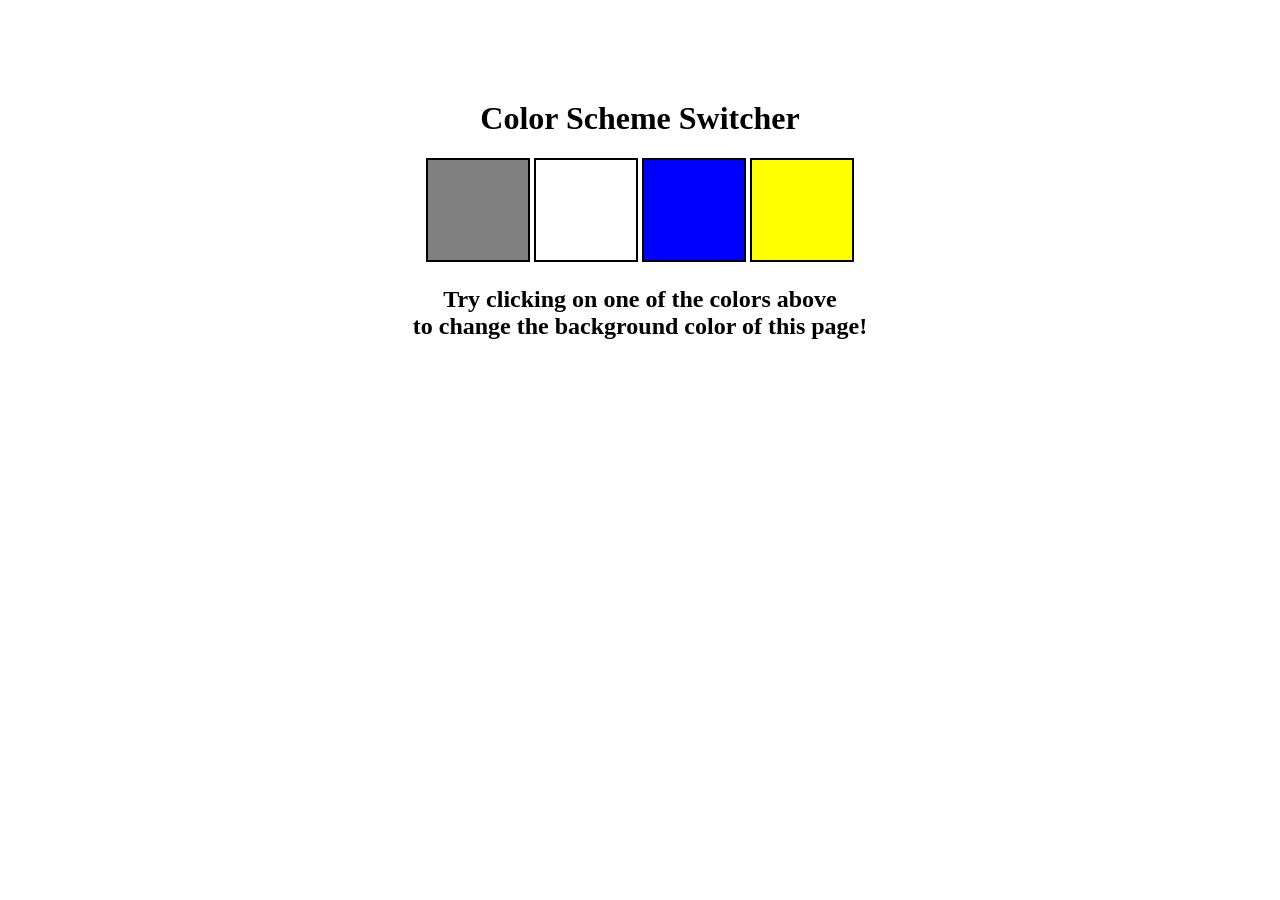
<file: 06_project/p1/index.html>
<!DOCTYPE html>
<html lang="en">
  <head>
    <meta charset="UTF-8" />
    <meta name="viewport" content="width=device-width, initial-scale=1.0" />
    <meta http-equiv="X-UA-Compatible" content="ie=edge" />
    <link rel="stylesheet" href="style.css" />
    <!-- <link rel="stylesheet" href="../styles.css" /> -->
    <title>JavaScript Background Color Switcher</title>
  </head>
  <body>
    <nav>
    
    </nav>
    <div class="canvas">
    
      <h1>Color Scheme Switcher</h1>
      <span class="button" id="grey"></span>
      <span class="button" id="white"></span>
      <span class="button" id="blue"></span>
      <span class="button" id="yellow"></span>
      <h2>
        Try clicking on one of the colors above
        <span>to change the background color of this page!</span>
      </h2>
    </div>
    <script src="index.js"></script>
  </body>
</html>
</file>
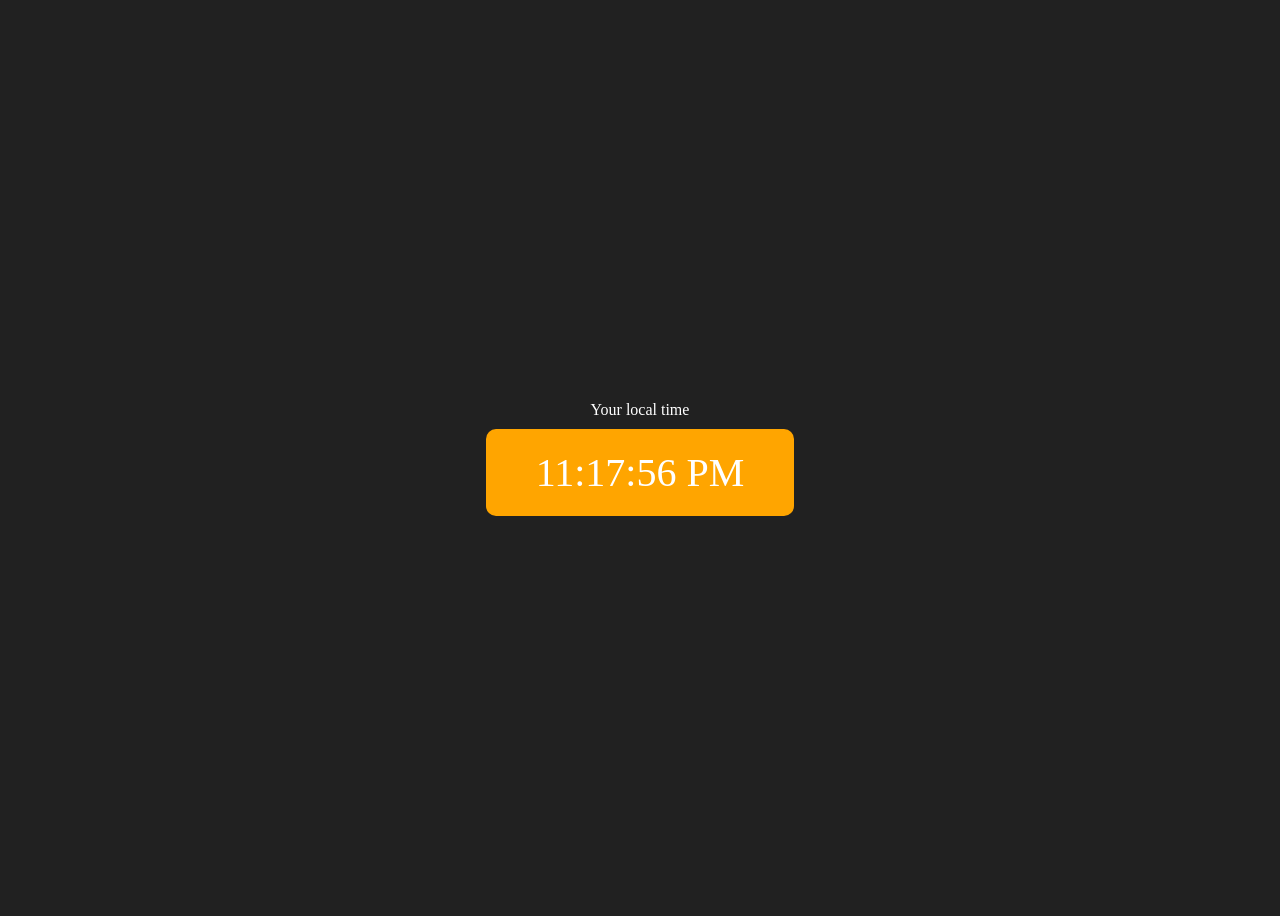
<file: 06_project/p3/index.html>
<!DOCTYPE html>
<html lang="en">
  <head>
    <meta charset="UTF-8" />
    <meta name="viewport" content="width=device-width, initial-scale=1.0" />
    <meta http-equiv="X-UA-Compatible" content="ie=edge" />
    
    <title>Your Local Time</title>
    <style>
      body {
        background-color: #212121;
        color: #fff;
      }
      .center {
        display: flex;
        height: 100vh;
        justify-content: center;
        align-items: center;
        flex-direction: column;
      }
      #clock {
        font-size: 40px;
        background-color: orange;
        padding: 20px 50px;
        margin-top: 10px;
        border-radius: 10px;
      }
    </style>
  </head>
  <body>
    <div class="center">
      <div id="banner"><span>Your local time</span></div>
      <div id="clock"></div>
    </div>
    <script src="index.js"></script>
  </body>
</html>
</file>
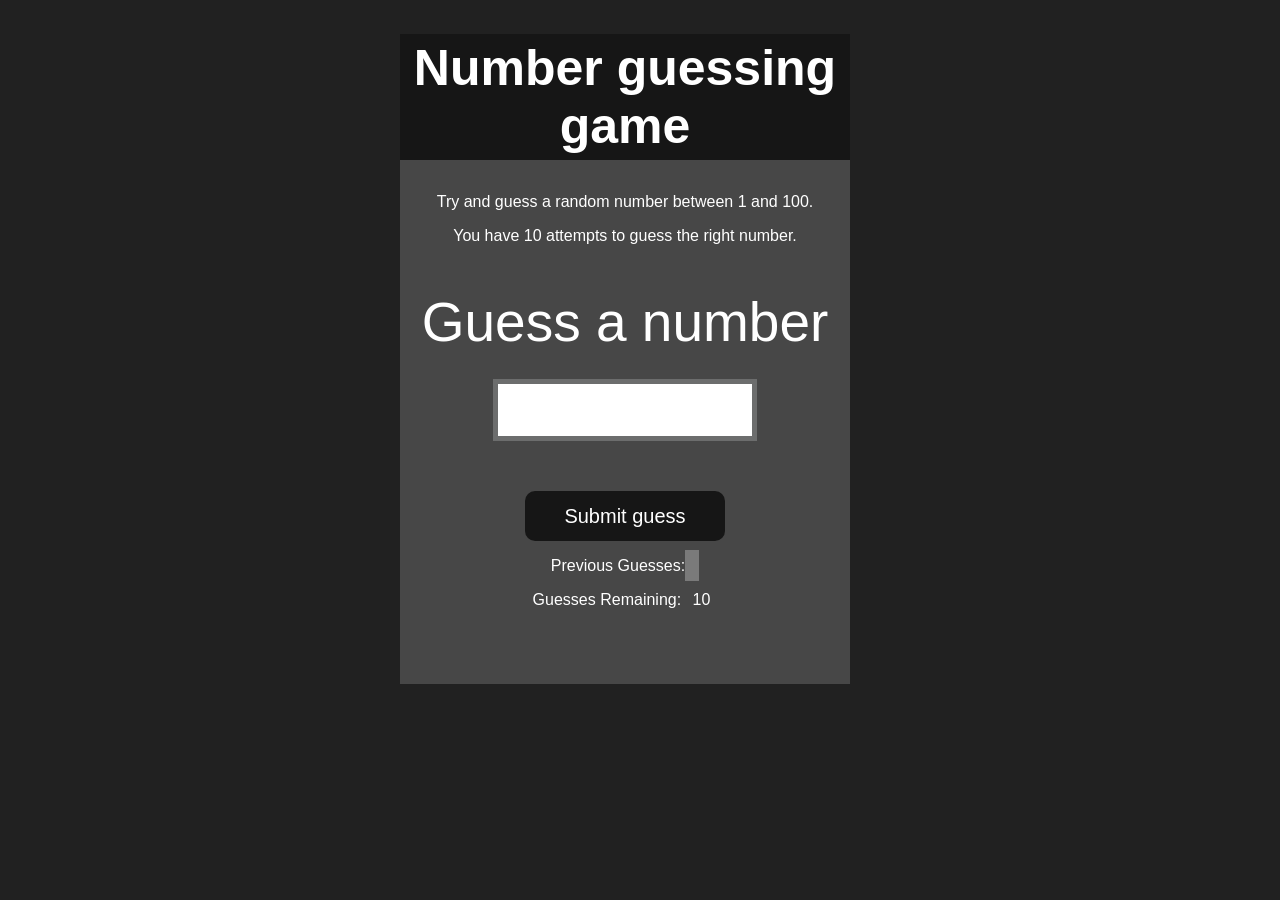
<file: 06_project/p4/index.html>
<!DOCTYPE html>
<html lang="en">
<head>
    <meta charset="UTF-8">
    <meta name="viewport" content="width=device-width, initial-scale=1.0">
    <meta http-equiv="X-UA-Compatible" content="ie=edge">
    <title>Number Guessing Game</title>
    <link rel="stylesheet" href="style.css">
</head>
<body style="background-color:#212121; color:#fff;">
    
    <div id="wrapper">
      <h1>Number guessing game</h1>
    <p>Try and guess a random number between 1 and 100.</p>
    <p>You have 10 attempts to guess the right number.</p>
    </br>
        <form class="form">
            <label2 for="guessField" id="guess">Guess a number</label>
            <input type="text" id="guessField" class="guessField">
            <input type="submit" id="subt" value="Submit guess" class="guessSubmit">
        </form>

        <div class="resultParas">
            <p >Previous Guesses: <span class="guesses"></span></p>
            <p >Guesses Remaining: <span class="lastResult">10</span></p>
            <p class="lowOrHi"></p>
        </div>
    </div>
    <script src="index.js"></script>
</body>
</html>
</file>
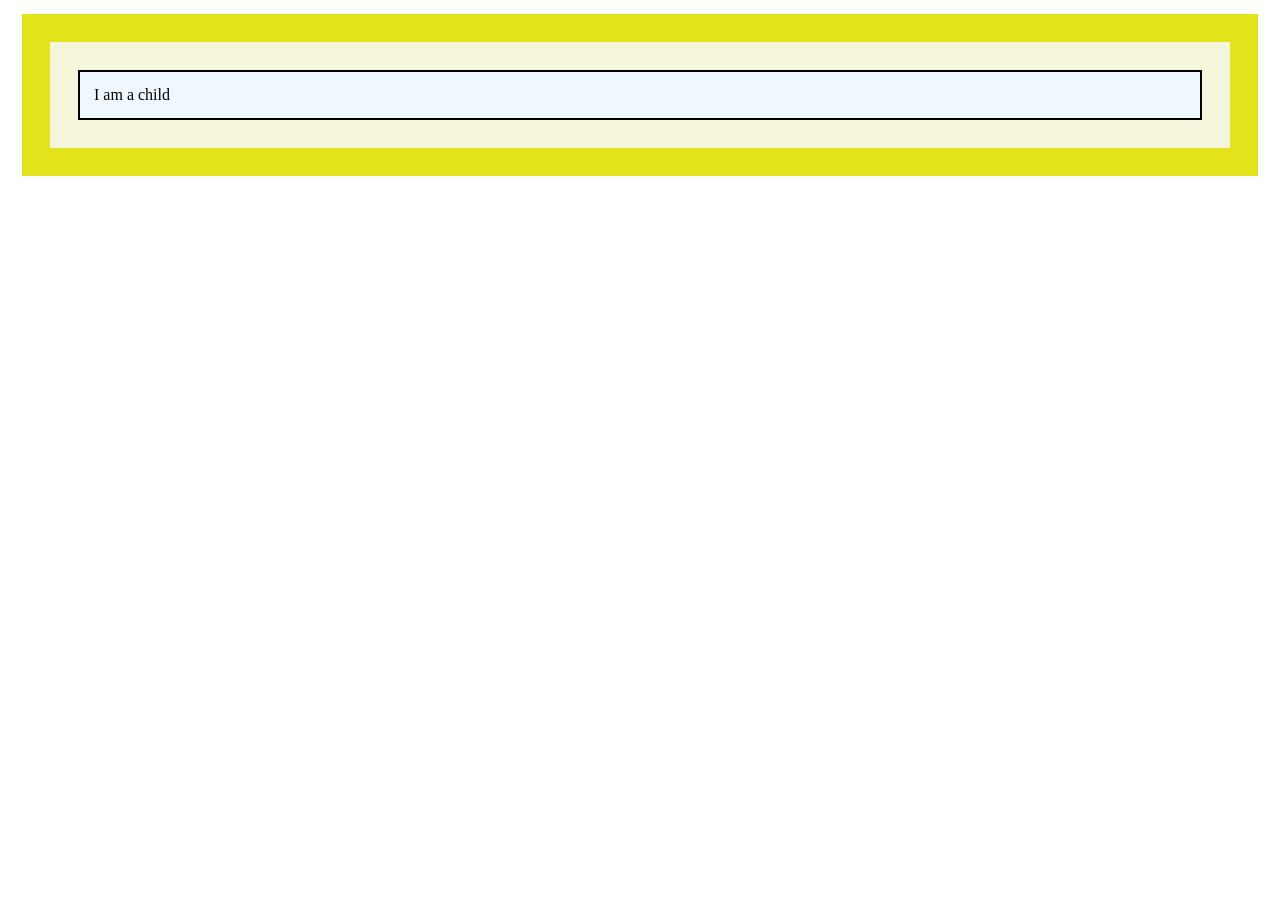
<file: 05_dom/five.html>
<!DOCTYPE html>
<html lang="en">

<head>
    <meta charset="UTF-8">
    <meta name="viewport" content="width=device-width, initial-scale=1.0">
    <title>Event bubbling</title>
    <style>
        .child {
            background-color: aliceblue;
            border: 2px solid black;
            padding: 14px;
            margin: 14px;
            cursor: pointer;
        }

        .childContainer {
            background-color: beige;
            padding: 14px;
            margin: 14px;
        }

        .container {
            background-color: rgb(227, 227, 28);
            padding: 14px;
            margin: 14px;
        }
    </style>
</head>

<body>
    <div class="container">
        <section class="childContainer">
            <div class="child">
                I am a child
            </div>
        </section>
    </div>
    <script>
        document.querySelector(".child").addEventListener("click", (e) => {
            e.stopPropagation()
            alert("Child Was clicked")
        })

        document.querySelector(".childContainer").addEventListener("click", (e) => {
            e.stopPropagation()
            alert("childContainer Was clicked")
        })

        document.querySelector(".container").addEventListener("click", (e) => {
            alert("container Was clicked")
        })

        function getRandomColor() {
            let val1 = Math.ceil(0 + Math.random() * 255);
            let val2 = Math.ceil(0 + Math.random() * 255);
            let val3 = Math.ceil(0 + Math.random() * 255);
            return `rgb(${val1}, ${val2}, ${val3})`
        }
        // let a = setInterval(() => {
        //     document.querySelector(".childContainer").style.background = getRandomColor();
        // }, 1000);

        // console.log(a)

        let a = setTimeout(() => {
            document.querySelector(".childContainer").style.background = getRandomColor();
        }, 5000);

        console.log(a)


    </script>
</body>

</html>
</file>
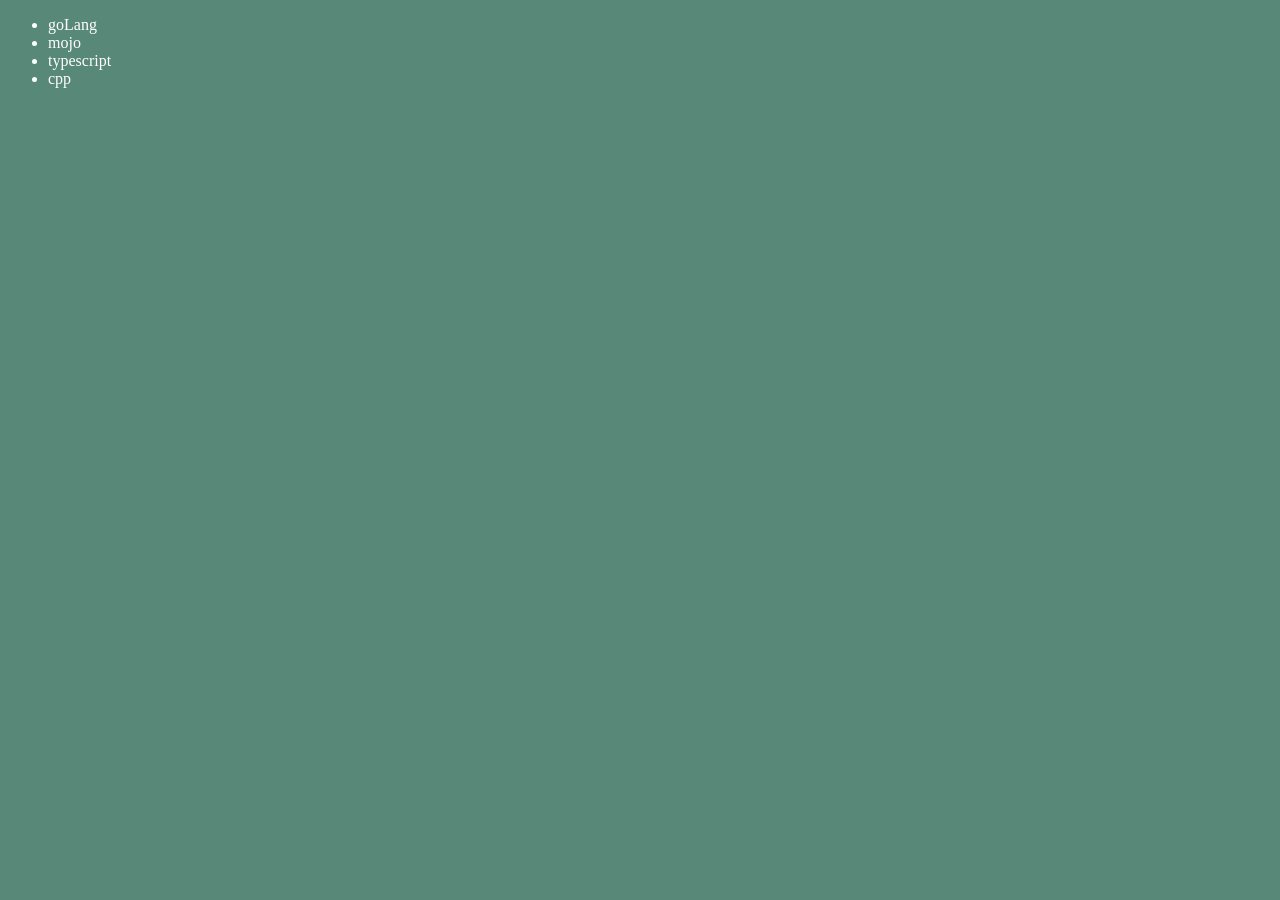
<file: 05_dom/four.html>
<!DOCTYPE html>
<html lang="en">
<head>
        <meta charset="UTF-8">
        <meta name="viewport" content="width=device-width, initial-scale=1.0">
        <title>Dom four</title>
</head>
<body style="background-color: rgb(88, 136, 120); color: #ffff;">
        <ul class="language">
                <li>javaScript</li>
        </ul>
</body>
<script>
        //add value
        function addLanguage(language) {
               const li= document.createElement('li');
               li.innerHTML=`${language}`
               document.querySelector('.language').appendChild(li)
        }
       
        addLanguage("phython")
        addLanguage("typescript")

        function addOptimizeLanguage(language) {
               const li= document.createElement('li');
               li.appendChild(document.createTextNode(language))
               document.querySelector('.language').appendChild(li)
        }
        addOptimizeLanguage("cpp")
        addOptimizeLanguage("java") 

        //edit value
        const secondLang=document.querySelector("li:nth-child(2)")
        // secondLang.innerHTML="mojo"
        const newLi=document.createElement('li')
        newLi.textContent="mojo"
        secondLang.replaceWith(newLi)

        // // edit example 2
        const firstLang=document.querySelector('li:first-child')
        // const newFirstLi= document.createElement('li')
        // newFirstLi.appendChild(document.createTextNode("goLang"))
        // firstLang.replaceWith(newFirstLi)
        firstLang.outerHTML='<li>goLang</li>'

        //remove
        const lastlang = document.querySelector('li:last-child')
        lastlang.remove()
</script>
</html>
</file>
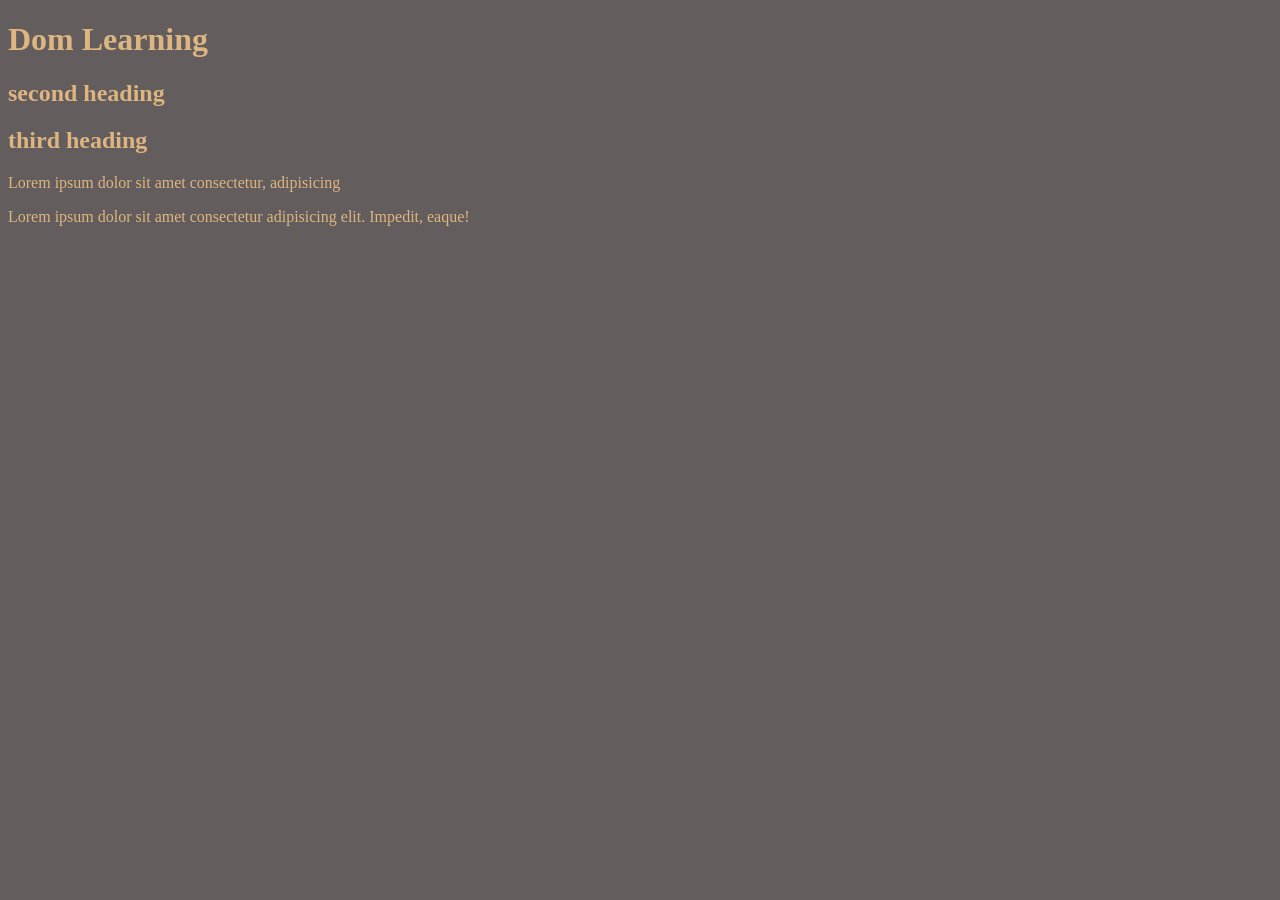
<file: 05_dom/one.html>
<!DOCTYPE html>
<html lang="en">
<head>
        <meta charset="UTF-8">
        <meta name="viewport" content="width=device-width, initial-scale=1.0">
        <title>Dom Learning</title>
        <style>
                .bg-black{
                        background-color: rgb(100, 93, 93);
                        color: rgb(221, 181, 128);
                }
        </style>
</head>
<body class="bg-black">
        <div >
                <h1 id="title" class="heading">Dom Learning</h1>
                <h2> second heading</h2>
                <h2> third heading</h2>
                <p>Lorem ipsum dolor sit amet consectetur, adipisicing  </p>
                <p id="a">Lorem ipsum dolor sit amet consectetur adipisicing elit. Impedit, eaque!</p>
        </div>
</body>
</html>
<script>
        
        // document.getElementById("")
        // console.log(document.getElementById("title").id);
        // document.getElementById("title").className
        // document.getElementById("title").getAttribute('id')
        // document.getElementById("title").getAttribute('class')
        // document.getElementsByClassName("")
        // document.getElementById("title").style.backgroundColor="red"
        // document.getElementById("title").style.padding="10px"
        // document.getElementById("title").style.borderRadius = "15px"
        // document.getElementById("a").textContent = "Ayush" //show also hidden portion
        // document.getElementById("a").innerHTML = "Ayush" //its also give the html tag
        //document.getElementById("a").innerText = "Ayush"
        // document.querySelector('h1')
        // document.querySelector('body').style.backgroundColor="blue"
        // document.querySelector('#title')
        // document.querySelector('.heading')
        // document.querySelector('input')
        // document.querySelector('input[password]')
        // document.querySelectorAll('h1')

        
</script>
</file>
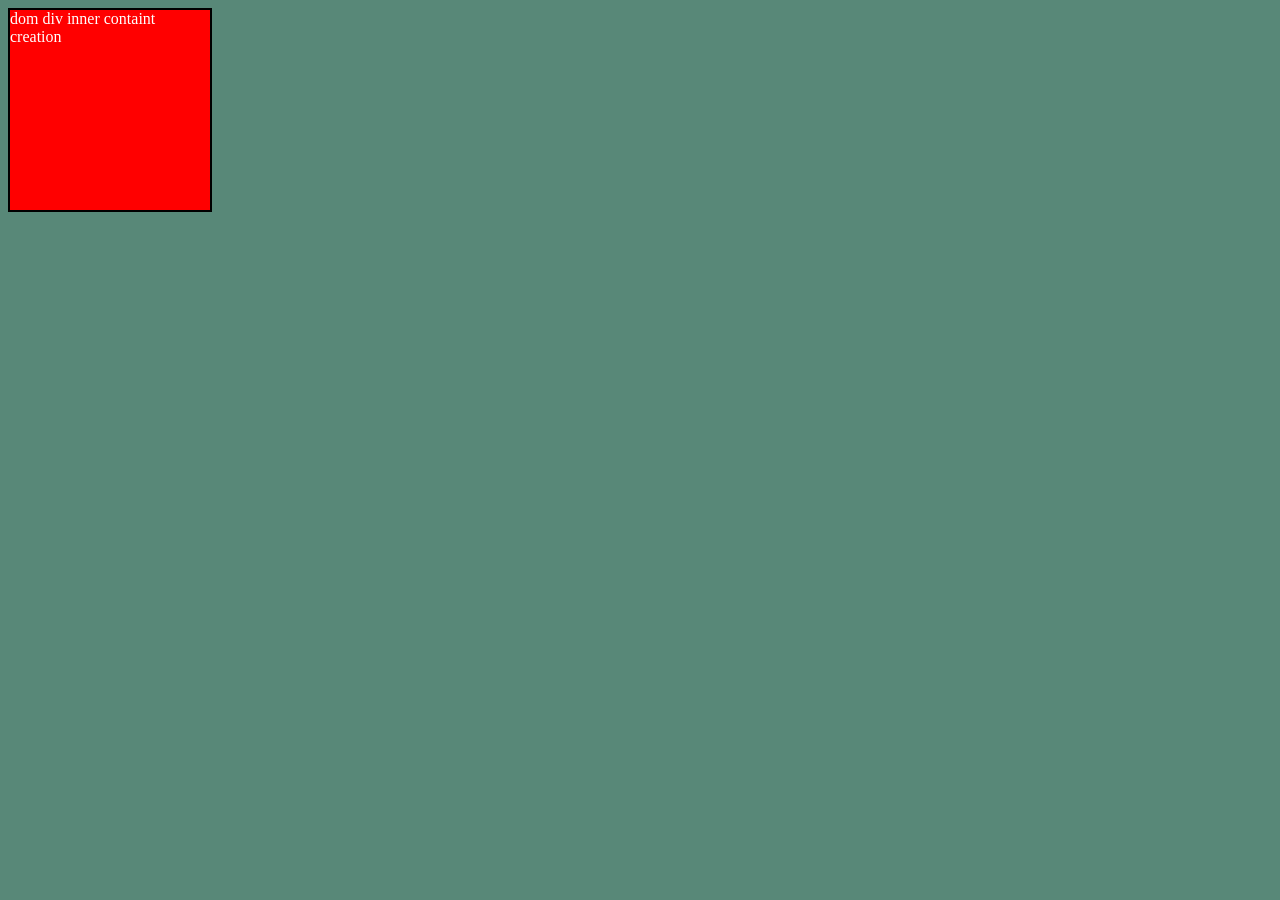
<file: 05_dom/three.html>
<!DOCTYPE html>
<html lang="en">
<head>
        <meta charset="UTF-8">
        <meta name="viewport" content="width=device-width, initial-scale=1.0">
        <title>Dom three</title>
</head>
<body style="background-color: rgb(88, 136, 120); color: #ffff;">
        
</body>
<script>
        const div= document.createElement('div')
        console.log(div);
        div.className="main"
        div.id="myId"
        div.setAttribute("title","generate title")
        div.style.backgroundColor = "red"
        div.style.Color = "white"
        div.style.height="200px"
        div.style.width="200px"
        div.style.border= " 2px solid black"
        // div.innerText = " dom div creation"
        const addText=document.createTextNode("dom div inner containt creation")
        div.appendChild(addText)
        document.body.appendChild(div)
</script>
</html>
</file>
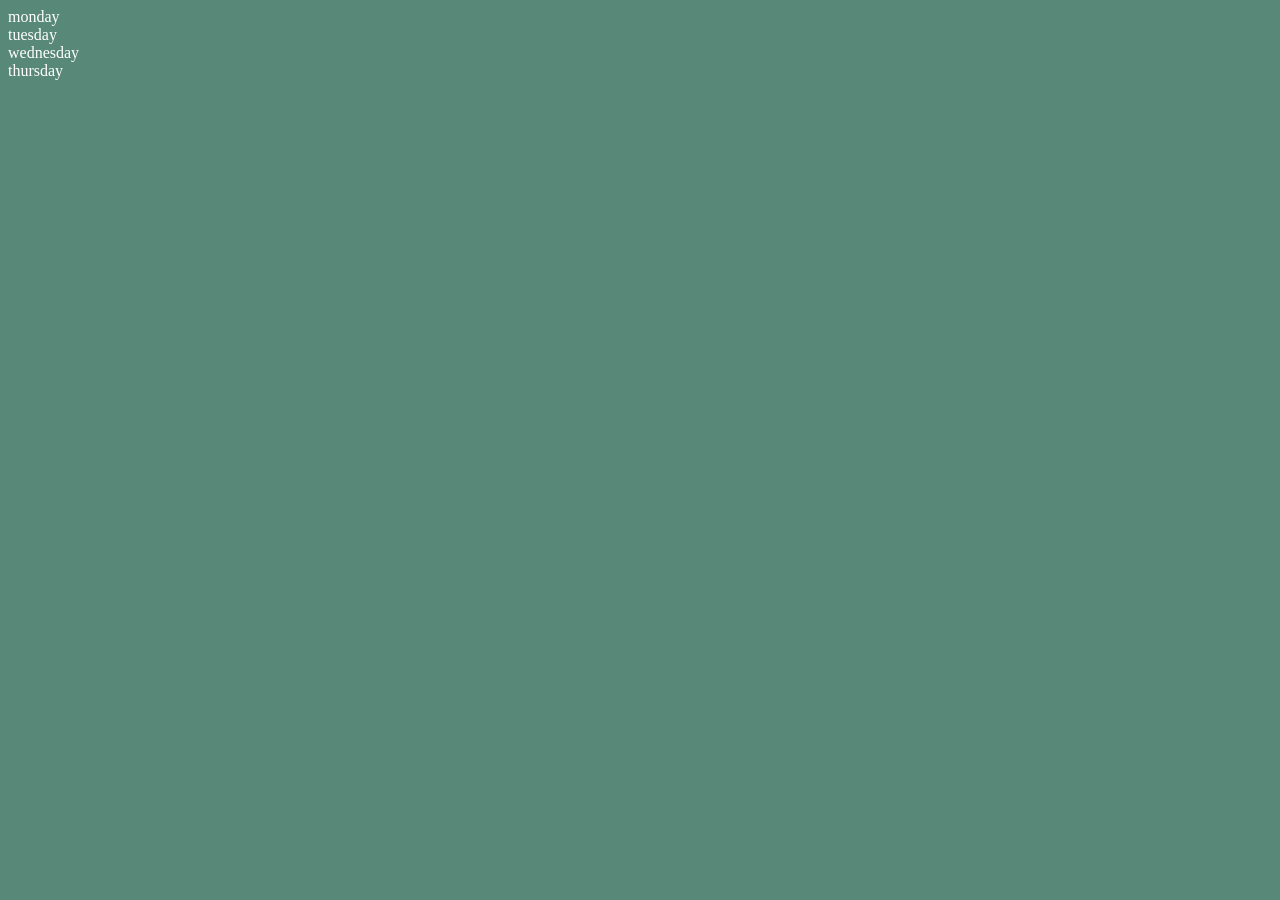
<file: 05_dom/Two.html>
<!DOCTYPE html>
<html lang="en">
<head>
        <meta charset="UTF-8">
        <meta name="viewport" content="width=device-width, initial-scale=1.0">
        <title>Dom</title>
</head>
<body style="background-color: rgb(88, 136, 120); color: #ffff;">
        <div class="parent">
                <div class="day">monday</div>
                <div class="day">tuesday</div>
                <div class="day">wednesday</div>
                <div class="day">thursday</div>
        </div>
</body>
<script>
       const parent =  document.querySelector('.parent')
//        console.log(parent);
//        console.log(parent.children);
//        console.log(parent.children[1].innerHTML);

        // for (let i = 0; i < parent.children.length; i++) {
        //         console.log(parent.children[i].innerHTML);
        // }

        // parent.children[0].style.color="red"

        // console.log(parent.firstElementChild.innerText);
        // console.log(parent.lastElementChild.innerText);

        const dayOne = document.querySelector('.day')
        // console.log(dayOne);
        // console.log(dayOne.parentElement);
        // console.log(dayOne.nextElementSibling);

        // console.log(" Nodes :", parent.childNodes);
</script>
</html>
</file>
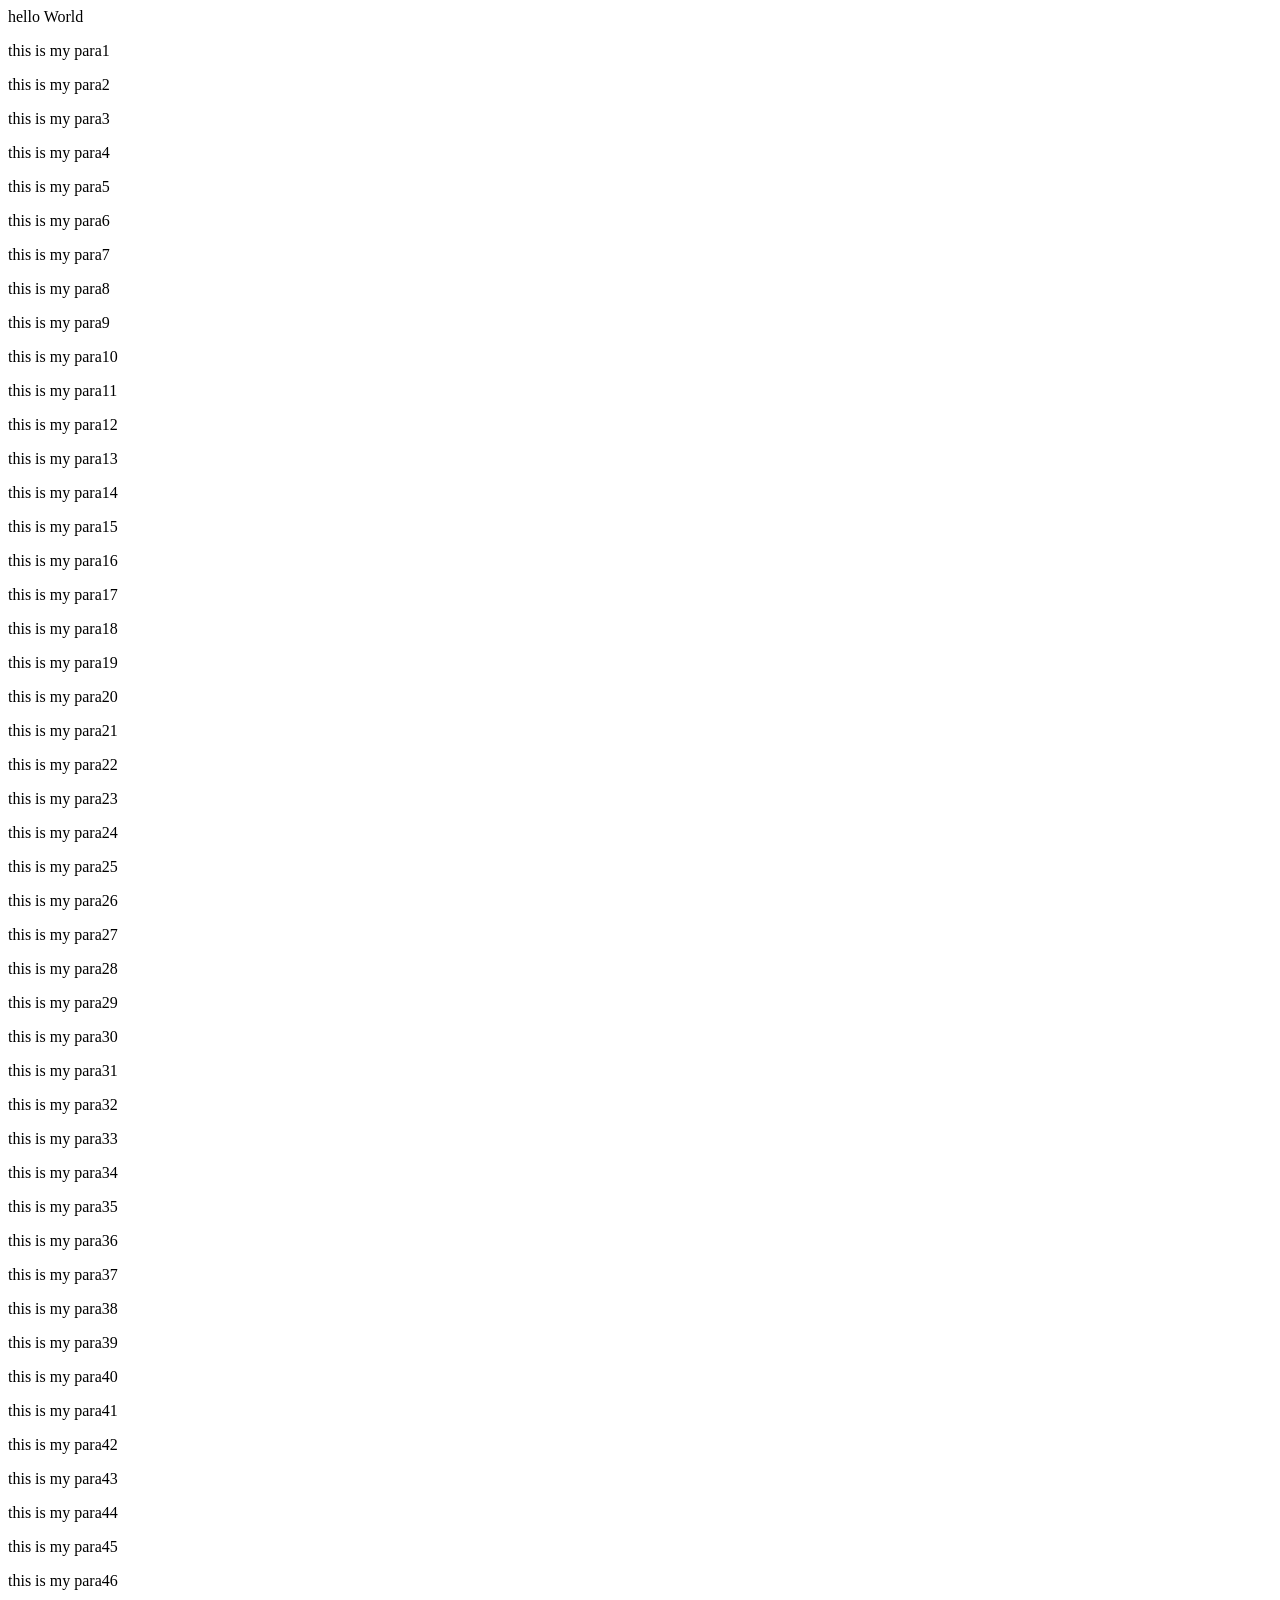
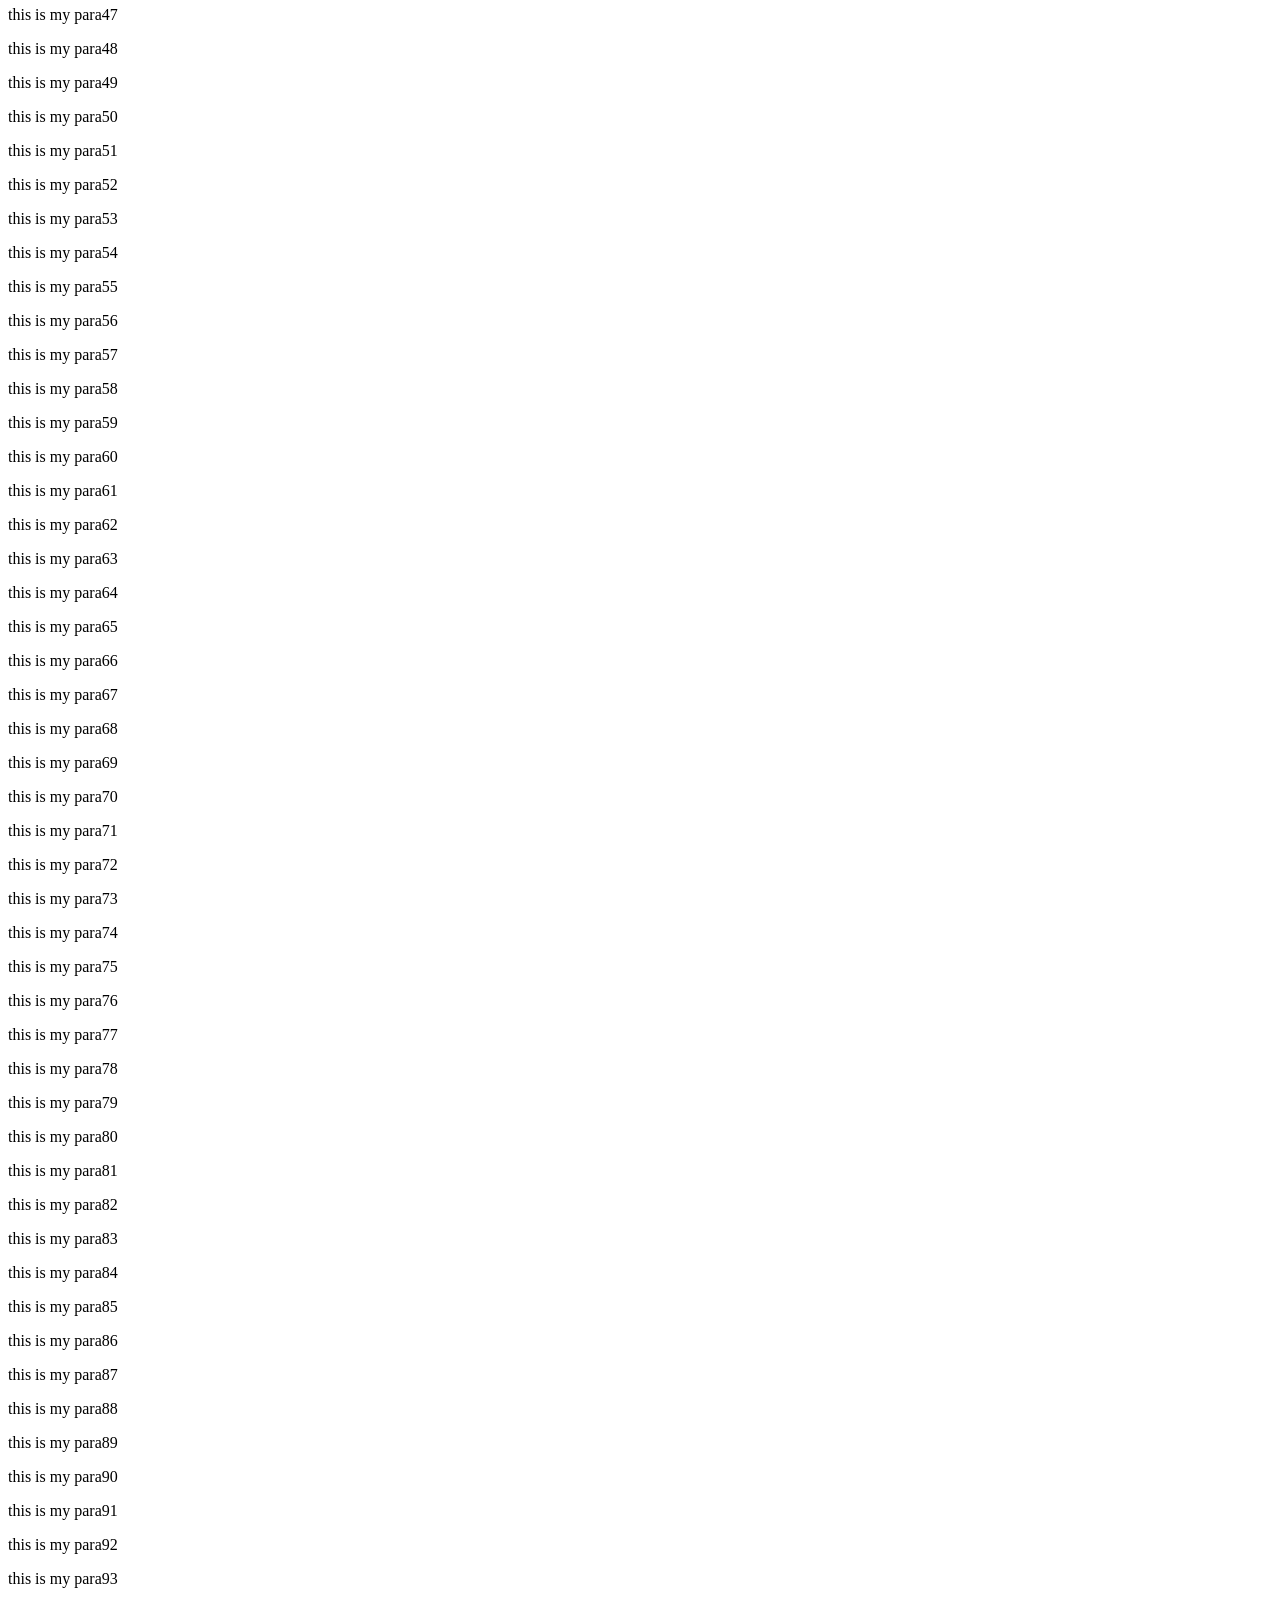
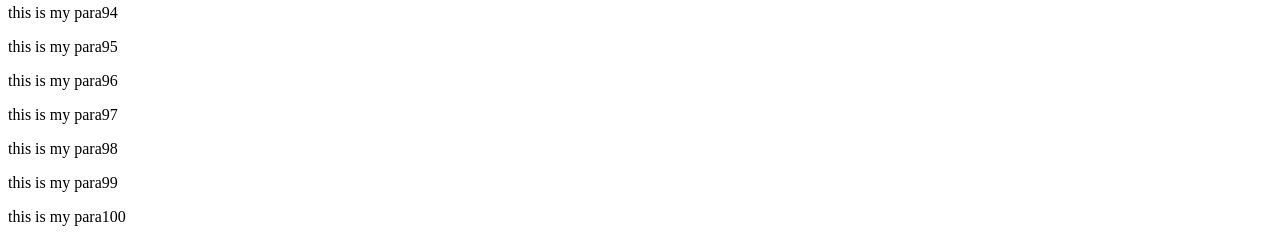
<file: 07_Events/five_bub.html>
<!DOCTYPE html>
<html lang="en">
<head>
        <meta charset="UTF-8">
        <meta name="viewport" content="width=device-width, initial-scale=1.0">
        <title>Optimize and createDocumentFragment</title>
</head>
<body>
        hello World
        <script>
                // const t1 = performance.now();
                // for (let i = 1; i <= 100; i++) {
                //         let newElement = document.createElement('p')
                //         newElement.textContent = `this is my para` + i;
                        
                //         document.body.appendChild(newElement);
                // }
                // const t2 = performance.now();
                // console.log(t2-t1);
                


                // // optimize
                // const t3 = performance.now();
                // let myDiv = document.createElement('div')
                // for (let i = 0; i < 100; i++) {
                //         let newElement = document.createElement('p')
                //         newElement.textContent = `this is my para` + 1;

                //         myDiv.appendChild(newElement);
                // }
                // document.body.appendChild(myDiv);
                // const t4 = performance.now();
                // console.log(t4-t3);


                // //

                let fragment = document.createDocumentFragment();
                for (let i = 1; i <= 100; i++) {
                        let newElement = document.createElement('p')
                        newElement.textContent = `this is my para` + i;
                        
                        fragment.appendChild(newElement);
                }
                document.body.appendChild(fragment) // 1 reflow, 1 repaint
        </script>
</body>
</html>
</file>
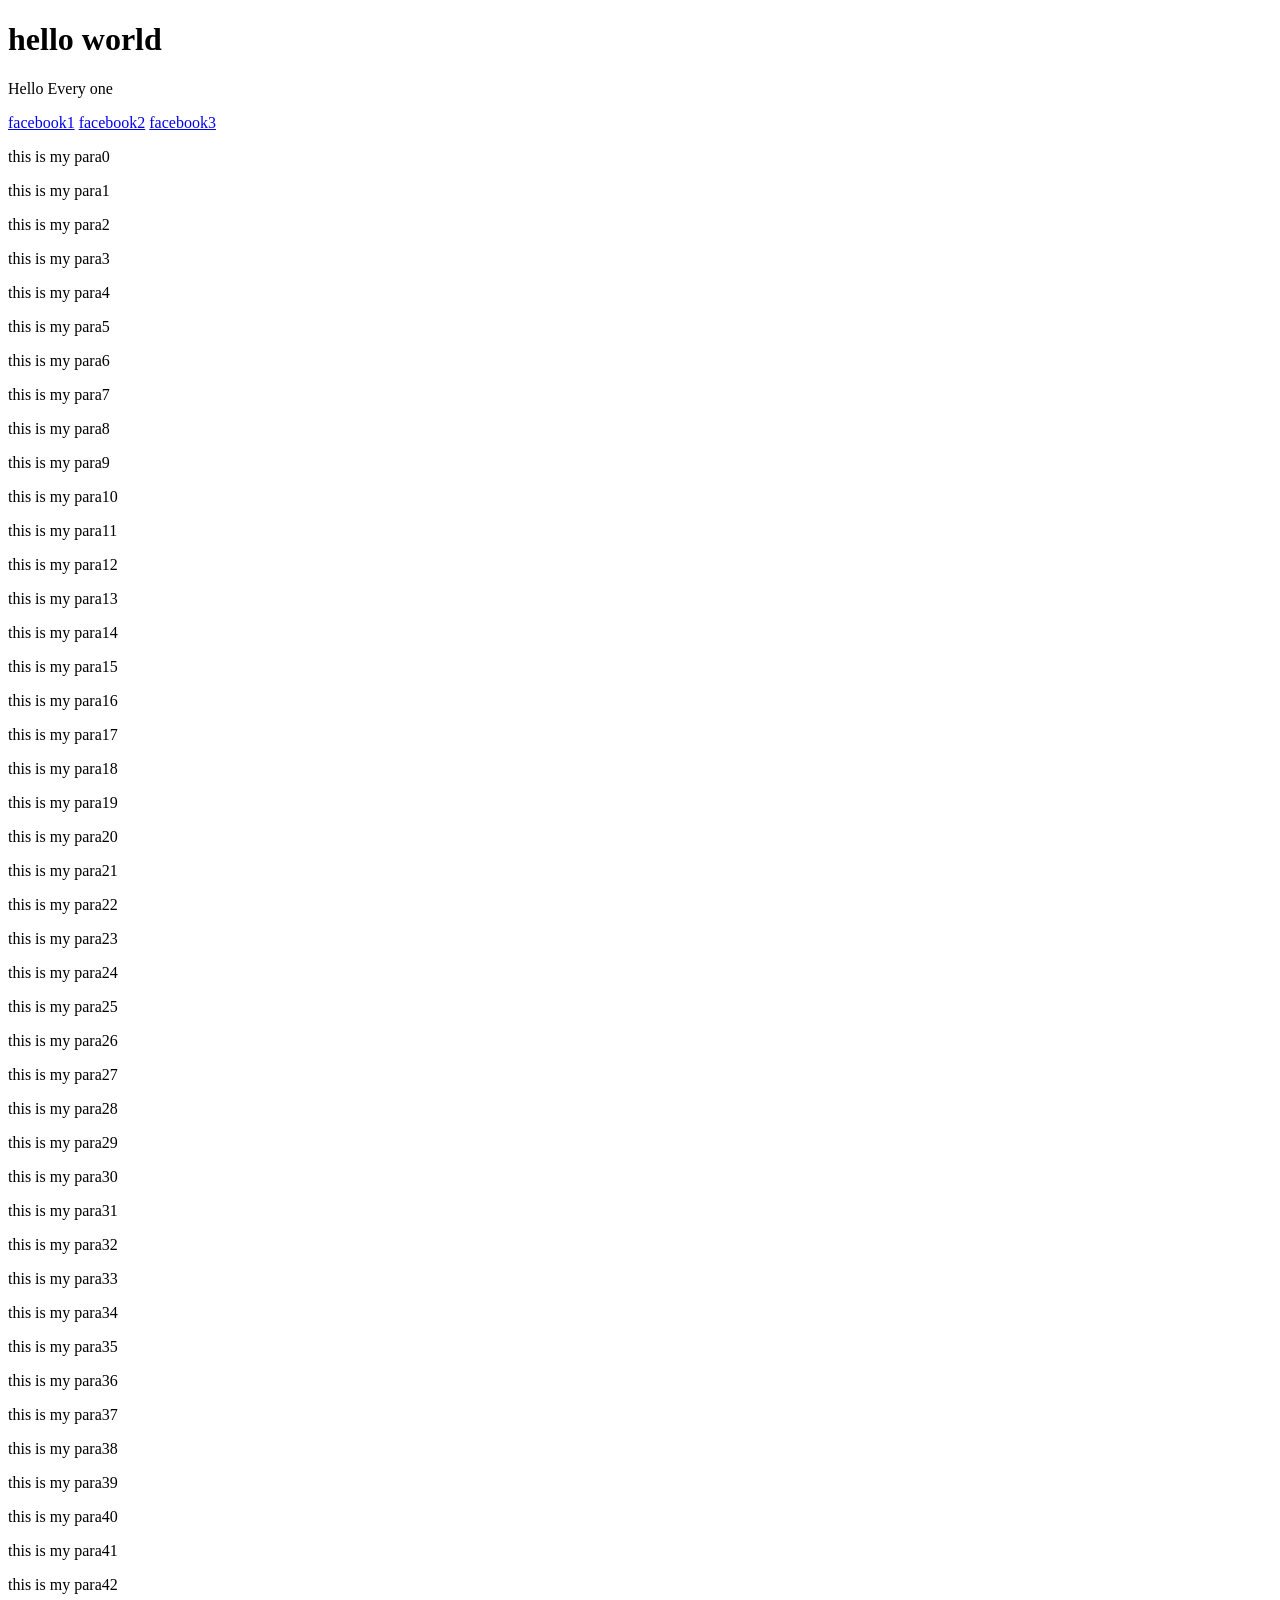
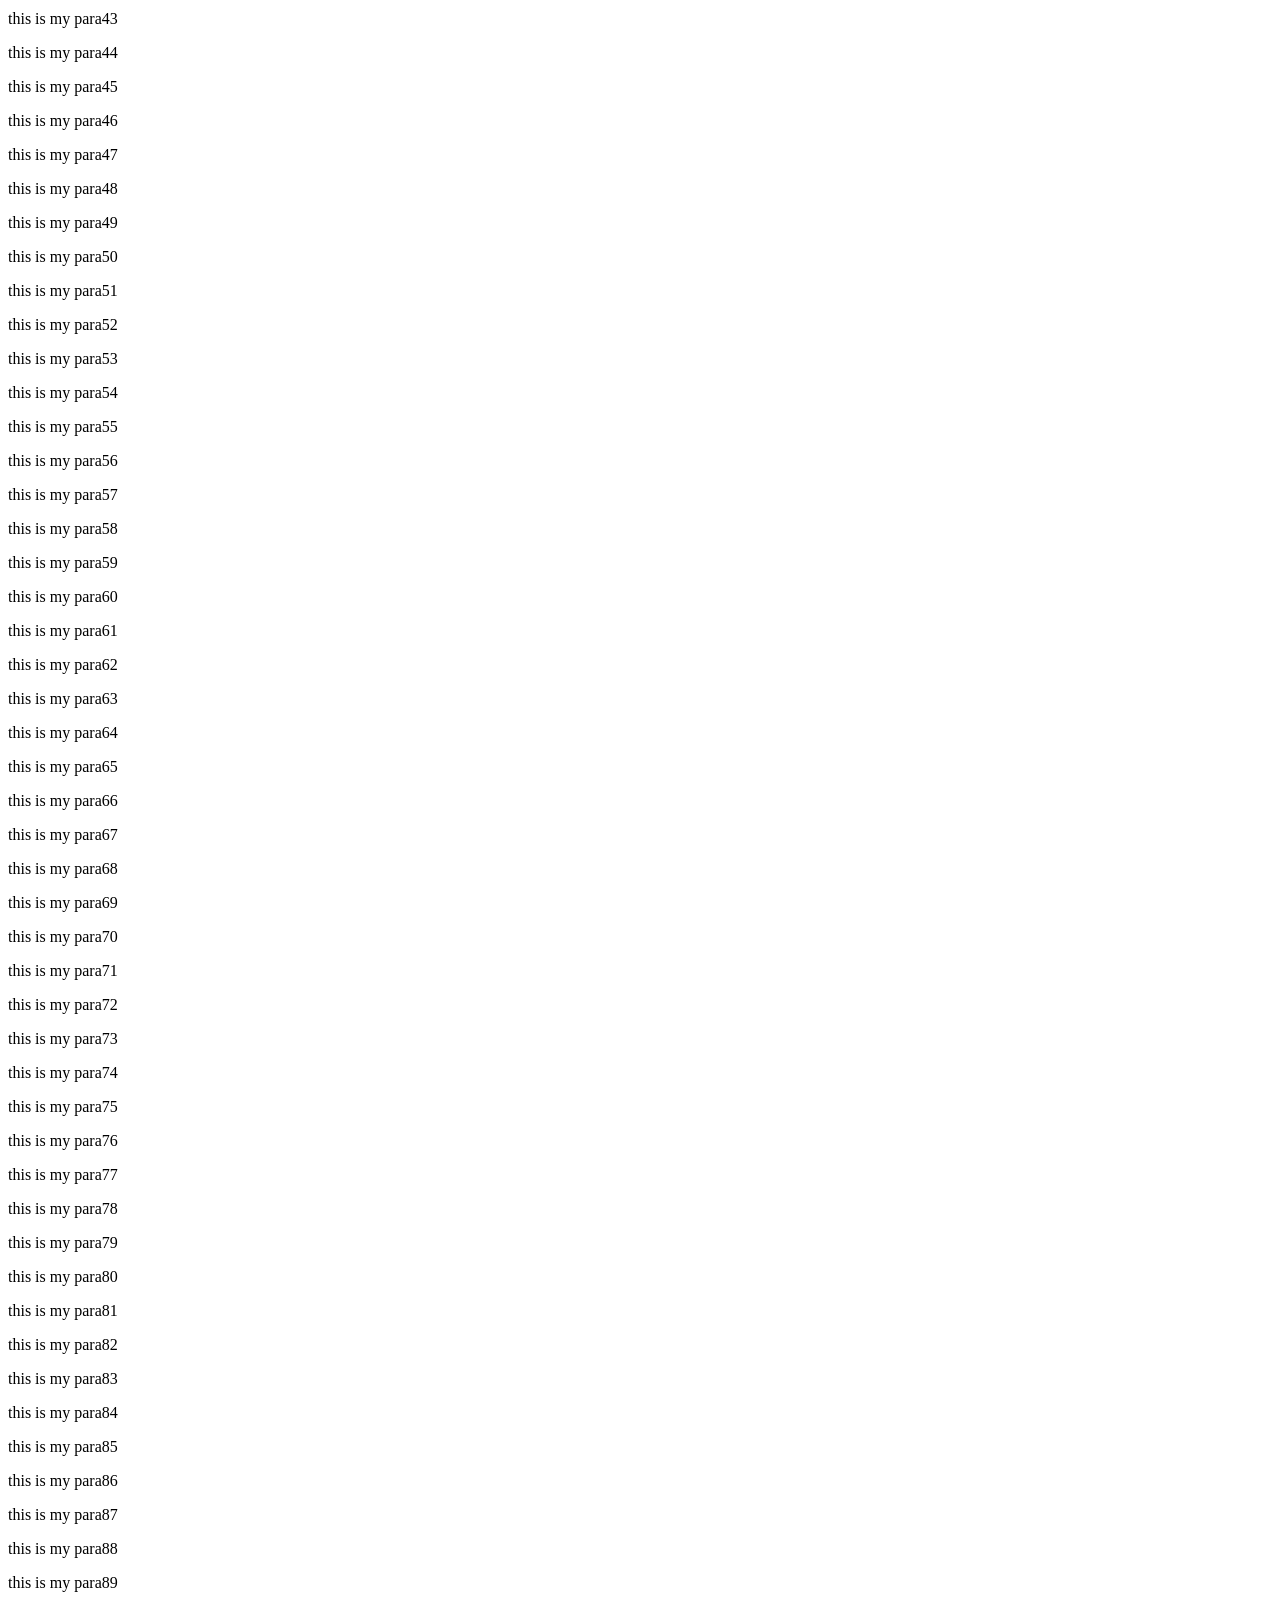
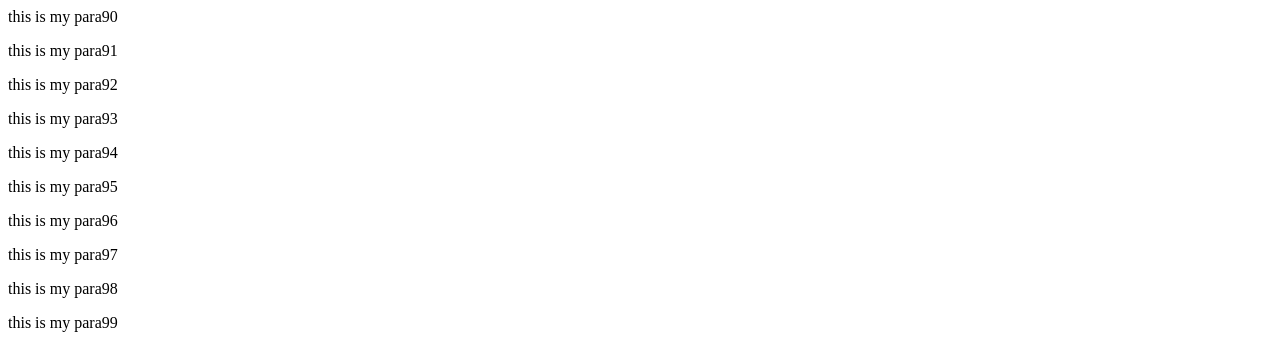
<file: 07_Events/four_bub.html>
<!DOCTYPE html>
<html lang="en">
<head>
        <meta charset="UTF-8">
        <meta name="viewport" content="width=device-width, initial-scale=1.0">
        <title>Document</title>
       
        
</head>
<body>
        <h1>hello world</h1>
        <p id="wrapper" >Hello Every one</p>
        <!-- <button class="btn">click</button>
        <button class="btn1">click</button> -->

        <a href="https://www.facebook.com">facebook1</a>
        <a href="https://www.facebook.com">facebook2</a>
        <a href="https://www.facebook.com">facebook3</a>

        <script>
                // let h = document.querySelector(".btn")
                // let h1 = document.querySelector(".btn1")
                // let body = document.querySelector("body")

                // h.addEventListener("click",e=>{
                //         body.style.background = "red"
                // })
                // h1.addEventListener("click",e=>{
                //         body.style.background = ""
                // })

                // // 
                // const content = document.querySelector("#wrapper")
                // content.addEventListener("click",(event)=>{
                //         console.log(event); 
                // })

                // //

                // let fb = document.querySelectorAll("a");
                // let thridLink = fb[2]

                // thridLink.addEventListener("click",e=>{
                //         e.preventDefault();
                //         console.log("maja aaya");
                // })

                ////
                let myDiv =document.createElement("div")

                function paraStatus(e){
                        console.log(`para` + e.target.textContent);
                        
                } 
                myDiv.addEventListener("click",paraStatus)

                for (let i = 0; i < 100; i++) {
                        let newElement =document.createElement("p")
                        newElement.textContent=`this is my para`+ i;

                        myDiv.appendChild(newElement)
                }
                document.body.appendChild(myDiv)
        </script>
</body>
</html>
</file>
<file: 06_project/p1/style.css>
html {
        margin: 0;
      }
      
      span {
        display: block;
      }
      .canvas {
        margin: 100px auto 100px;
        width: 80%;
        text-align: center;
      }
      
      .button {
        width: 100px;
        height: 100px;
        border: solid black 2px;
        display: inline-block;
      }
      
      #grey {
        background: grey;
      }
      
      #white {
        background: white;
      }
      #blue {
        background: blue;
      }
      #yellow {
        background: yellow;
      }
</file>
<file: 06_project/p4/style.css>
html {
        font-family: sans-serif;
      }
      
      body {
        width: 300px;
        max-width: 750px;
        min-width: 480px;
        margin: 0 auto;
        background-color: #212121;
      }
      
      .lastResult {
        color: white;
        padding: 7px;
      }
      
      .guesses {
        color: white;
        padding: 7px;
      }
      
      button {
        background-color: #141414;
        color: #fff;
        width: 250px;
        height: 50px;
        border-radius: 25px;
        font-size: 30px;
        border-style: none;
        margin-top: 30px;
        /* margin-left: 50px; */
      }
      
      #subt {
        background-color: #161616;
        color: #ffffff;
        width: 200px;
        height: 50px;
        border-radius: 10px;
        font-size: 20px;
        border-style: none;
        margin-top: 50px;
        /* margin-left: 75px; */
      }
      
      #guessField {
        color: #000;
        width: 250px;
        height: 50px;
        font-size: 30px;
        border-style: none;
        margin-top: 25px;
      
        /* margin-left: 50px; */
        border: 5px solid #6c6d6d;
        text-align: center;
      }
      
      #guess {
        font-size: 55px;
        /* margin-left: 90px; */
        margin-top: 120px;
        color: #fff;
      }
      
      .guesses {
        background-color: #7a7a7a;
      }
      
      #wrapper {
        box-sizing: border-box;
        text-align: center;
        width: 450px;
        height: 650px;
        background-color: #474747;
        color: #fff;
        font-size: 25px;
      }
      
      h1 {
        background-color: #161616;
        color: #fff;
        text-align: center;
        padding: 5px;
      }
      p {
        font-size: 16px;
        text-align: center;
      }
</file>
